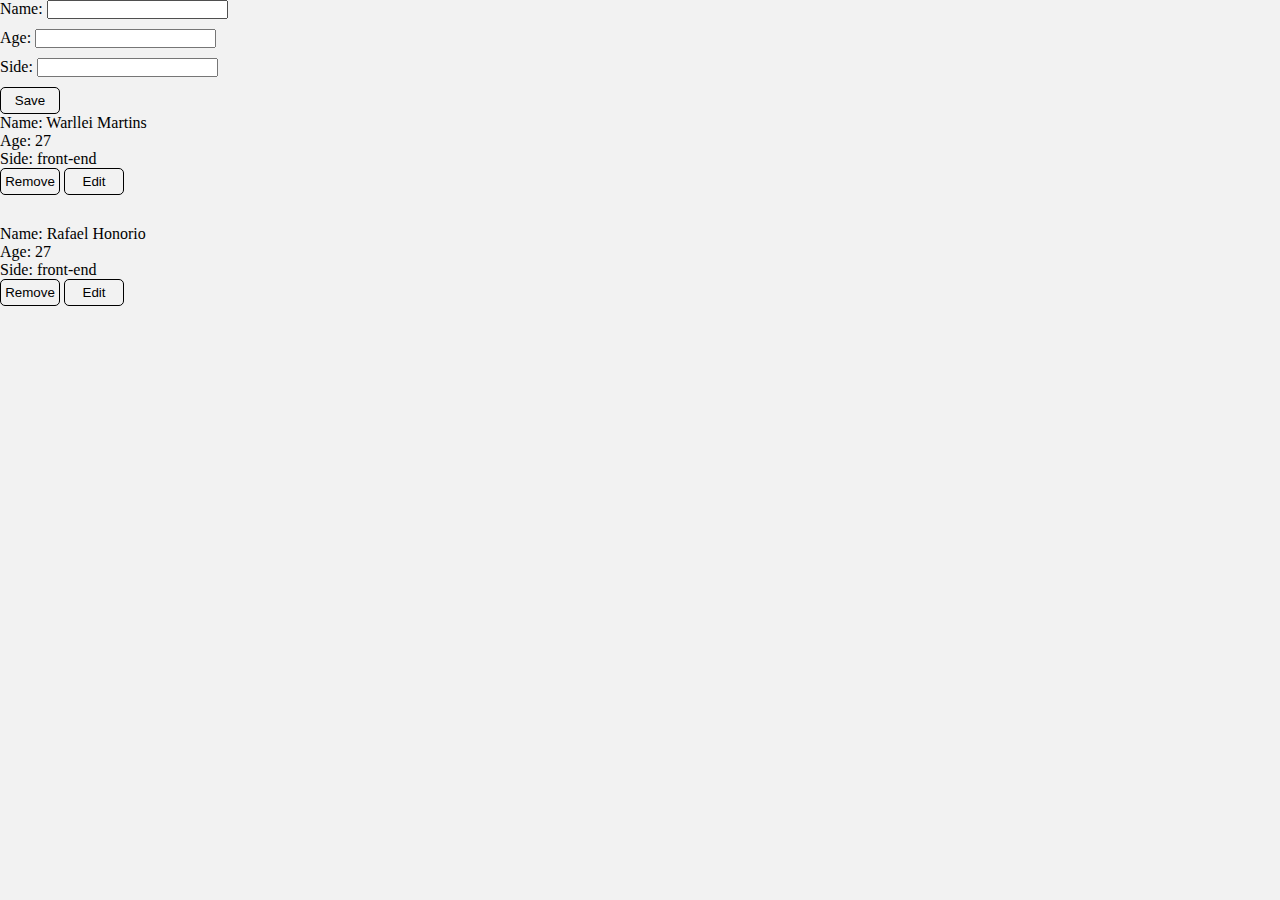
<file: desafio dom/index.html>
<!DOCTYPE html>
<html lang="en">
  <head>
    <meta charset="UTF-8" />
    <meta name="viewport" content="width=device-width, initial-scale=1.0" />
    <link rel="stylesheet" href="style.css" />
    <title>Document</title>
  </head>
  <body>
    <div id="input-container"></div>
    <div id="data-container"></div>
  </body>
  <script src="./index.js"></script>
</html>
</file>
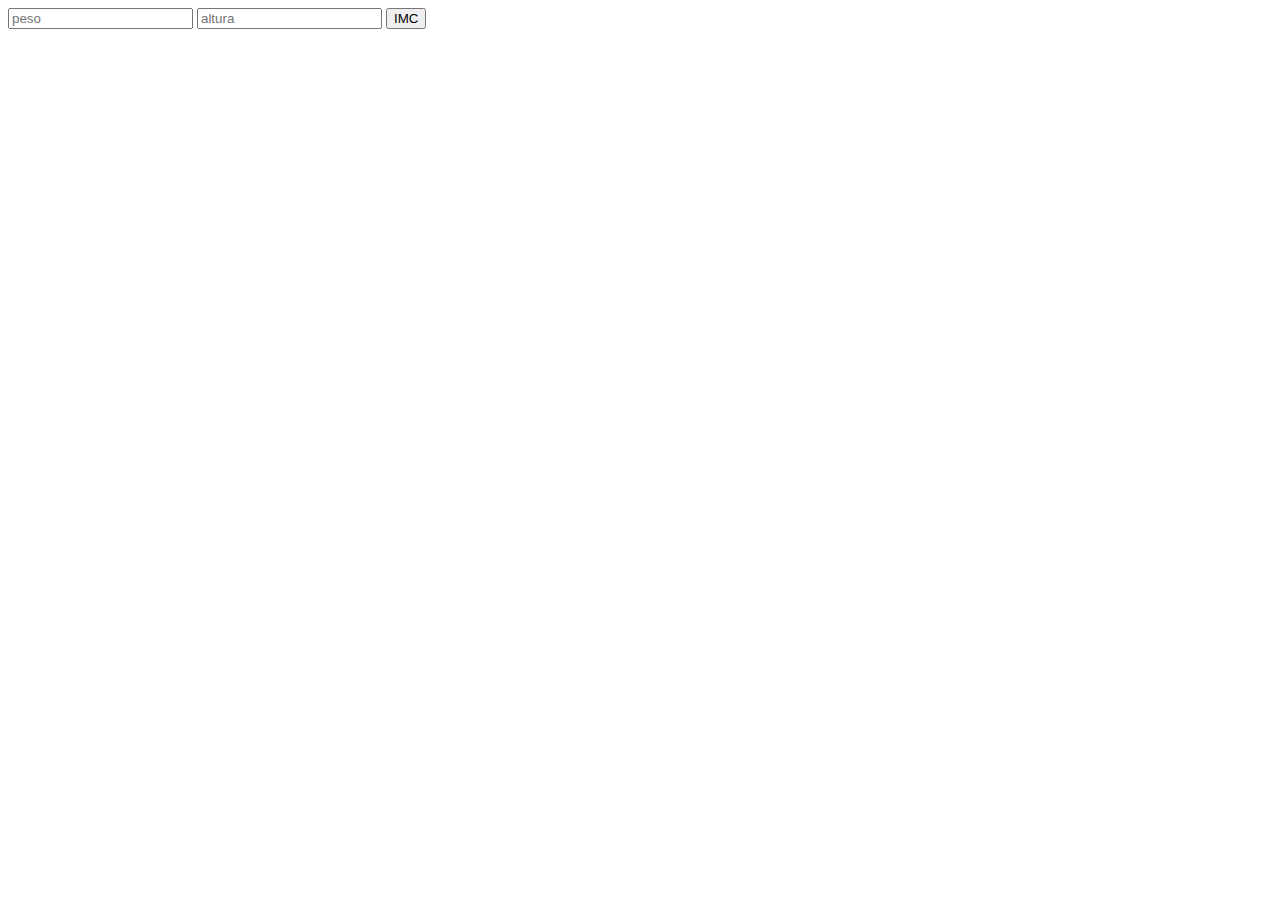
<file: IMC/index.html>
<!DOCTYPE html>
<html lang="en">

<head>
    <meta charset="UTF-8">
    <meta name="viewport" content="width=device-width, initial-scale=1.0">
    <title>Document</title>
</head>

<body>
    <input id="peso" type="text" placeholder="peso" />
    <input id="altura" type="text" placeholder="altura" />
    <button id="button">IMC</button>
    <script src="index.js"></script>
</body>

</html>
</file>
<file: desafio dom/style.css>
* {
    padding: 0;
    margin: 0;
}

body {
    background: #f2f2f2;
}

#input-container{
    width: 50%;
    display: flex;
    gap: 10px;
    flex-direction: column;
}

#input-container > input{
    width: 100%;
}

#data-container {
    display: flex;
    flex-direction: column;
    gap: 30px;
}

ul>li {
    color: #000;
    font-weight: 700;
    background-color: red;
}

button {
    border: solid 1px #000;
    border-radius: 5px;
    width: 60px;
    padding: 5px 0;
    background-color: #f2f2f2;
    transition: .5s ease-in-out;
}

button:hover {
    background-color: #202020;
    color: #fff
}
</file>
